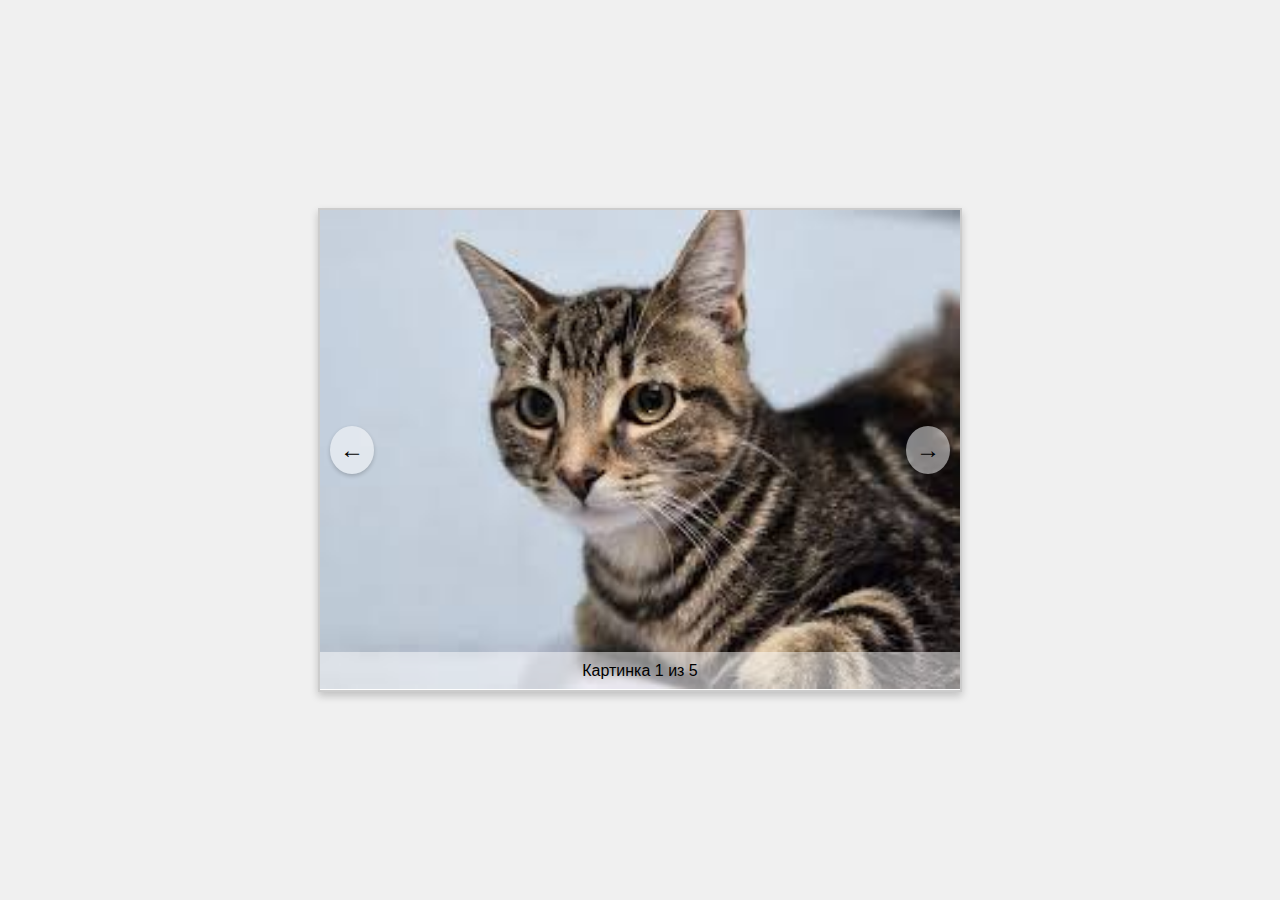
<file: sliderProgram/slider.html>
<!DOCTYPE html>
<html lang="ru">
  <head>
    <meta charset="UTF-8" />
    <meta name="viewport" content="width=device-width, initial scale=1.0" />
    <title>Image Slider</title>
    <link rel="stylesheet" href="styles.css" />
  </head>
  <body>
    <div class="slider-container">
      <div class="slider">
        <img src="images/image1.jpg" alt="Image 1" class="slide" />
        <img src="images/image2.jpg" alt="Image 2" class="slide" />
        <img src="images/image3.jpg" alt="Image 3" class="slide" />
        <img src="images/image4.jpg" alt="Image 4" class="slide" />
        <img src="images/image5.jpg" alt="Image 5" class="slide" />
      </div>
      <button id="prev" class="nav-btn">←</button>
      <button id="next" class="nav-btn">→</button>
      <div class="caption">
        <span id="caption-text">Картинка 1 из 5</span>
      </div>
    </div>
    <script src="script.js"></script>
  </body>
</html>
</file>
<file: sliderProgram/styles.css>
body {
  font-family: Arial, sans-serif;
  display: flex;
  justify-content: center;
  align-items: center;
  height: 100vh;
  background-color: #f0f0f0;
  margin: 0;
}

.slider-container {
  position: relative;
  width: 640px;
  height: 480px;
  border: 2px solid #ccc;
  box-shadow: 0 4px 8px rgba(0, 0, 0, 0.2);
  overflow: hidden;
  background-color: #fff;
}

.slider {
  display: flex;
  transition: transform 2.5s ease-in-out;
}

.slide {
  min-width: 100%;
  height: 100%;
  object-fit: cover;
  display: none;
}

.slide.active {
  display: block;
}

.nav-btn {
  position: absolute;
  top: 50%;
  transform: translateY(-50%);
  background-color: rgba(255, 255, 255, 0.5);
  border: none;
  font-size: 24px;
  cursor: pointer;
  padding: 10px;
  border-radius: 50%;
  box-shadow: 0 2px 4px rgba(0, 0, 0, 0.2);
  transition: background-color 0.3s;
}

#prev {
  left: 10px;
}

#next {
  right: 10px;
}

.nav-btn:hover {
  background-color: rgba(255, 255, 255, 1);
}

.caption {
  position: absolute;
  bottom: 0px;
  width: 100%;
  text-align: center;
  background-color: rgba(255, 255, 255, 0.5);
  color: #000000;
  padding: 10px 0;
}
</file>
